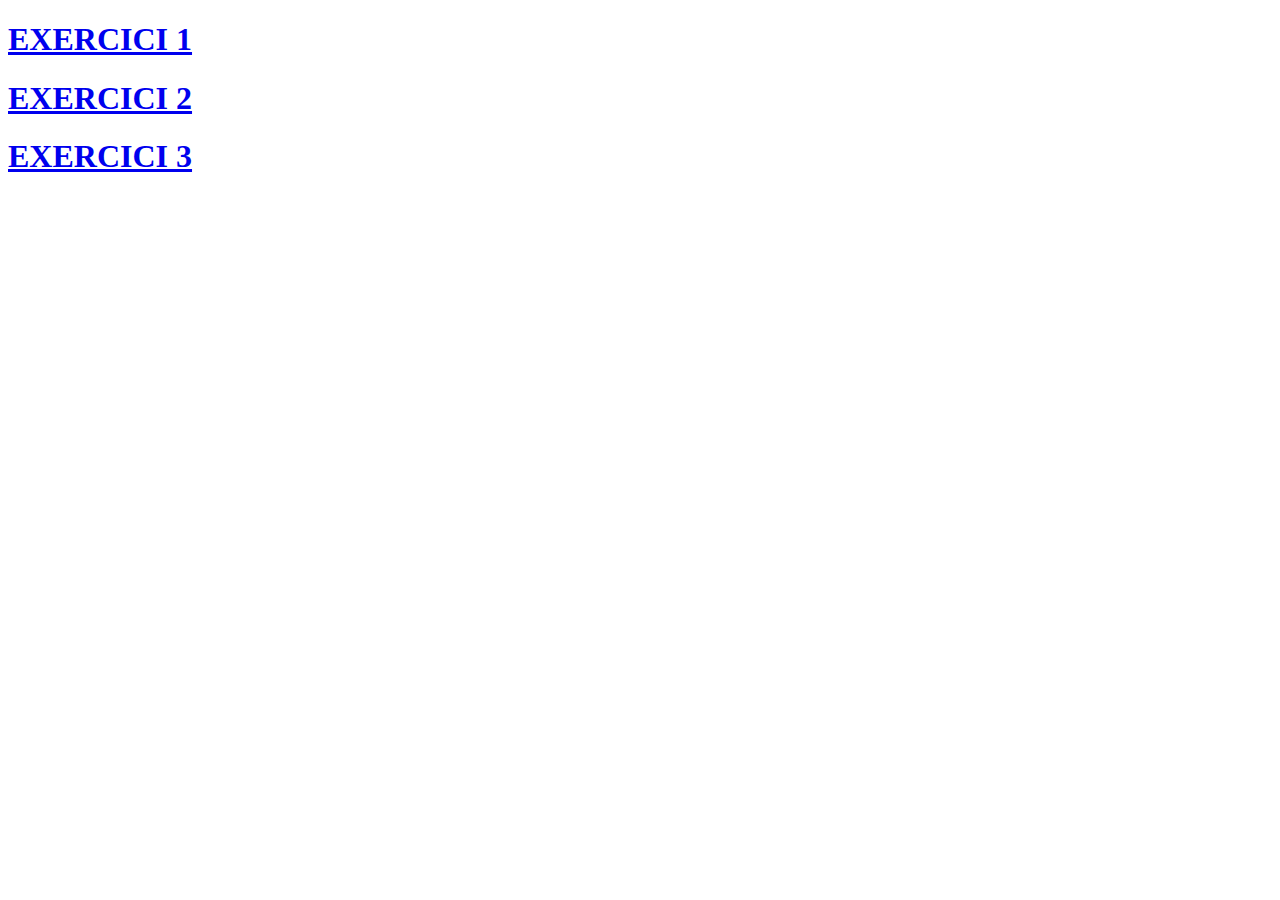
<file: index.html>
<!DOCTYPE html>
<html lang="en">
<head>
  <meta charset="UTF-8">
  <meta name="viewport" content="width=device-width, initial-scale=1.0">
  <title>ACTIVITATS</title>
</head>
<body>
  <a href="http://127.0.0.1:3000/lmsgi/lmsgi_ex1_ud2_josep_moll/lmsgi_ex1_ud2.html"><h1>EXERCICI 1</h1></a>
  <a href="http://127.0.0.1:3000/lmsgi/lmsgi_ex2_ud2_josep_moll/lmsgi_ex2_ud2_josep_moll.html"><h1>EXERCICI 2</h1></a>
  <a href="http://127.0.0.1:3000/lmsgi/lmsgi_ex3_ud2_josep_moll/lmsgi_ex3_ud2_josep_moll.html"><h1>EXERCICI 3</h1></a>
</body>
</html>
</file>
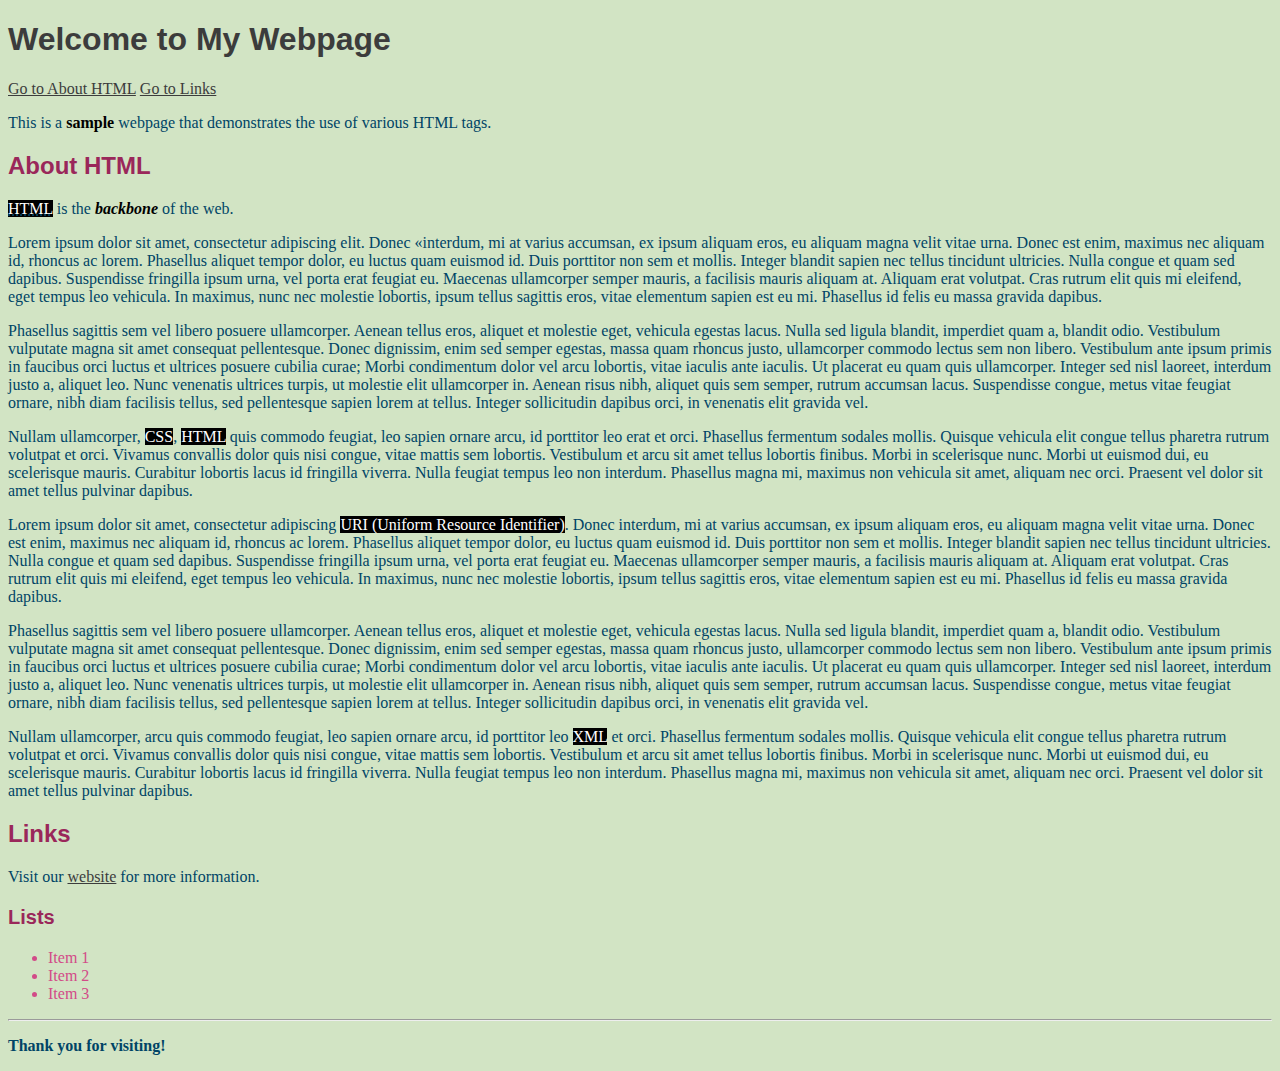
<file: lmsgi_ex1_ud2.html>
<!DOCTYPE html>
<html lang="en">
<head>
  <meta charset="UTF-8">
  <meta name="viewport" content="width=device-width, initial-scale=1.0">
  <title>Exercici 1 CSS</title>
  <link rel="stylesheet" href="style.css">
</head>
<body>
  <header>
    <h1>Welcome to My Webpage</h1>
    <nav>
      <a href="#about">Go to About HTML</a>
      <a href="#links">Go to Links</a>
    </nav>
  </header>
  <main>
    <p>This is a <span class="negreta">sample</span> webpage that demonstrates the use of various HTML tags.</p>

    <h2>About HTML</h2>
    <p><abbr title="Hypertext Markup Language"><span class="important">HTML</span></abbr> is the <span class="negretacursiva">backbone</span> of the web.</p>

    <p>Lorem ipsum dolor sit amet, consectetur adipiscing elit. Donec «interdum, mi at varius accumsan, ex ipsum aliquam eros, eu aliquam magna velit vitae urna. Donec est enim, maximus nec aliquam id, rhoncus ac lorem. Phasellus aliquet tempor dolor, eu luctus quam euismod id. Duis porttitor non sem et mollis. Integer blandit sapien nec tellus tincidunt ultricies. Nulla congue et quam sed dapibus. Suspendisse fringilla ipsum urna, vel porta erat feugiat eu. Maecenas ullamcorper semper mauris, a facilisis mauris aliquam at. Aliquam erat volutpat. Cras rutrum elit quis mi eleifend, eget tempus leo vehicula. In maximus, nunc nec molestie lobortis, ipsum tellus sagittis eros, vitae elementum sapien est eu mi. Phasellus id felis eu massa gravida dapibus.</p>

    <p>Phasellus sagittis sem vel libero posuere ullamcorper. Aenean tellus eros, aliquet et molestie eget, vehicula egestas lacus. Nulla sed ligula blandit, imperdiet quam a, blandit odio. Vestibulum vulputate magna sit amet consequat pellentesque. Donec dignissim, enim sed semper egestas, massa quam rhoncus justo, ullamcorper commodo lectus sem non libero. Vestibulum ante ipsum primis in faucibus orci luctus et ultrices posuere cubilia curae; Morbi condimentum dolor vel arcu lobortis, vitae iaculis ante iaculis. Ut placerat eu quam quis ullamcorper. Integer sed nisl laoreet, interdum justo a, aliquet leo. Nunc venenatis ultrices turpis, ut molestie elit ullamcorper in. Aenean risus nibh, aliquet quis sem semper, rutrum accumsan lacus. Suspendisse congue, metus vitae feugiat ornare, nibh diam facilisis tellus, sed pellentesque sapien lorem at tellus. Integer sollicitudin dapibus orci, in venenatis elit gravida vel. </p>

    <p> Nullam ullamcorper, <span class="important">CSS</span>, <span class="important">HTML</span> quis commodo feugiat, leo sapien ornare arcu, id porttitor leo erat et orci. Phasellus fermentum sodales mollis. Quisque vehicula elit congue tellus pharetra rutrum volutpat et orci. Vivamus convallis dolor quis nisi congue, vitae mattis sem lobortis. Vestibulum et arcu sit amet tellus lobortis finibus. Morbi in scelerisque nunc. Morbi ut euismod dui, eu scelerisque mauris. Curabitur lobortis lacus id fringilla viverra. Nulla feugiat tempus leo non interdum. Phasellus magna mi, maximus non vehicula sit amet, aliquam nec orci. Praesent vel dolor sit amet tellus pulvinar dapibus.</p>

    <p>Lorem ipsum dolor sit amet, consectetur adipiscing <span class="important">URI (Uniform Resource Identifier)</span>. Donec interdum, mi at varius accumsan, ex ipsum aliquam eros, eu aliquam magna velit vitae urna. Donec est enim, maximus nec aliquam id, rhoncus ac lorem. Phasellus aliquet tempor dolor, eu luctus quam euismod id. Duis porttitor non sem et mollis. Integer blandit sapien nec tellus tincidunt ultricies. Nulla congue et quam sed dapibus. Suspendisse fringilla ipsum urna, vel porta erat feugiat eu. Maecenas ullamcorper semper mauris, a facilisis mauris aliquam at. Aliquam erat volutpat. Cras rutrum elit quis mi eleifend, eget tempus leo vehicula. In maximus, nunc nec molestie lobortis, ipsum tellus sagittis eros, vitae elementum sapien est eu mi. Phasellus id felis eu massa gravida dapibus.</p>

    <p>Phasellus sagittis sem vel libero posuere ullamcorper. Aenean tellus eros, aliquet et molestie eget, vehicula egestas lacus. Nulla sed ligula blandit, imperdiet quam a, blandit odio. Vestibulum vulputate magna sit amet consequat pellentesque. Donec dignissim, enim sed semper egestas, massa quam rhoncus justo, ullamcorper commodo lectus sem non libero. Vestibulum ante ipsum primis in faucibus orci luctus et ultrices posuere cubilia curae; Morbi condimentum dolor vel arcu lobortis, vitae iaculis ante iaculis. Ut placerat eu quam quis ullamcorper. Integer sed nisl laoreet, interdum justo a, aliquet leo. Nunc venenatis ultrices turpis, ut molestie elit ullamcorper in. Aenean risus nibh, aliquet quis sem semper, rutrum accumsan lacus. Suspendisse congue, metus vitae feugiat ornare, nibh diam facilisis tellus, sed pellentesque sapien lorem at tellus. Integer sollicitudin dapibus orci, in venenatis elit gravida vel.</p>

    <p> Nullam ullamcorper, arcu quis commodo feugiat, leo sapien ornare arcu, id porttitor leo <span class="important">XML</span> et orci. Phasellus fermentum sodales mollis. Quisque vehicula elit congue tellus pharetra rutrum volutpat et orci. Vivamus convallis dolor quis nisi congue, vitae mattis sem lobortis. Vestibulum et arcu sit amet tellus lobortis finibus. Morbi in scelerisque nunc. Morbi ut euismod dui, eu scelerisque mauris. Curabitur lobortis lacus id fringilla viverra. Nulla feugiat tempus leo non interdum. Phasellus magna mi, maximus non vehicula sit amet, aliquam nec orci. Praesent vel dolor sit amet tellus pulvinar dapibus.</p>

    <h2>Links</h2>
    <p>Visit our <a href="https://www.example.com" target="_blank">website</a> for more information.</p>

    <h3>Lists</h3>
    <ul>
      <li>Item 1</li>
      <li>Item 2</li>
      <li>Item 3</li>
    </ul>

    <hr>
  </main>
  
  <footer>
    <p>Thank you for visiting!</p>
  </footer>
</body>
</html>
</file>
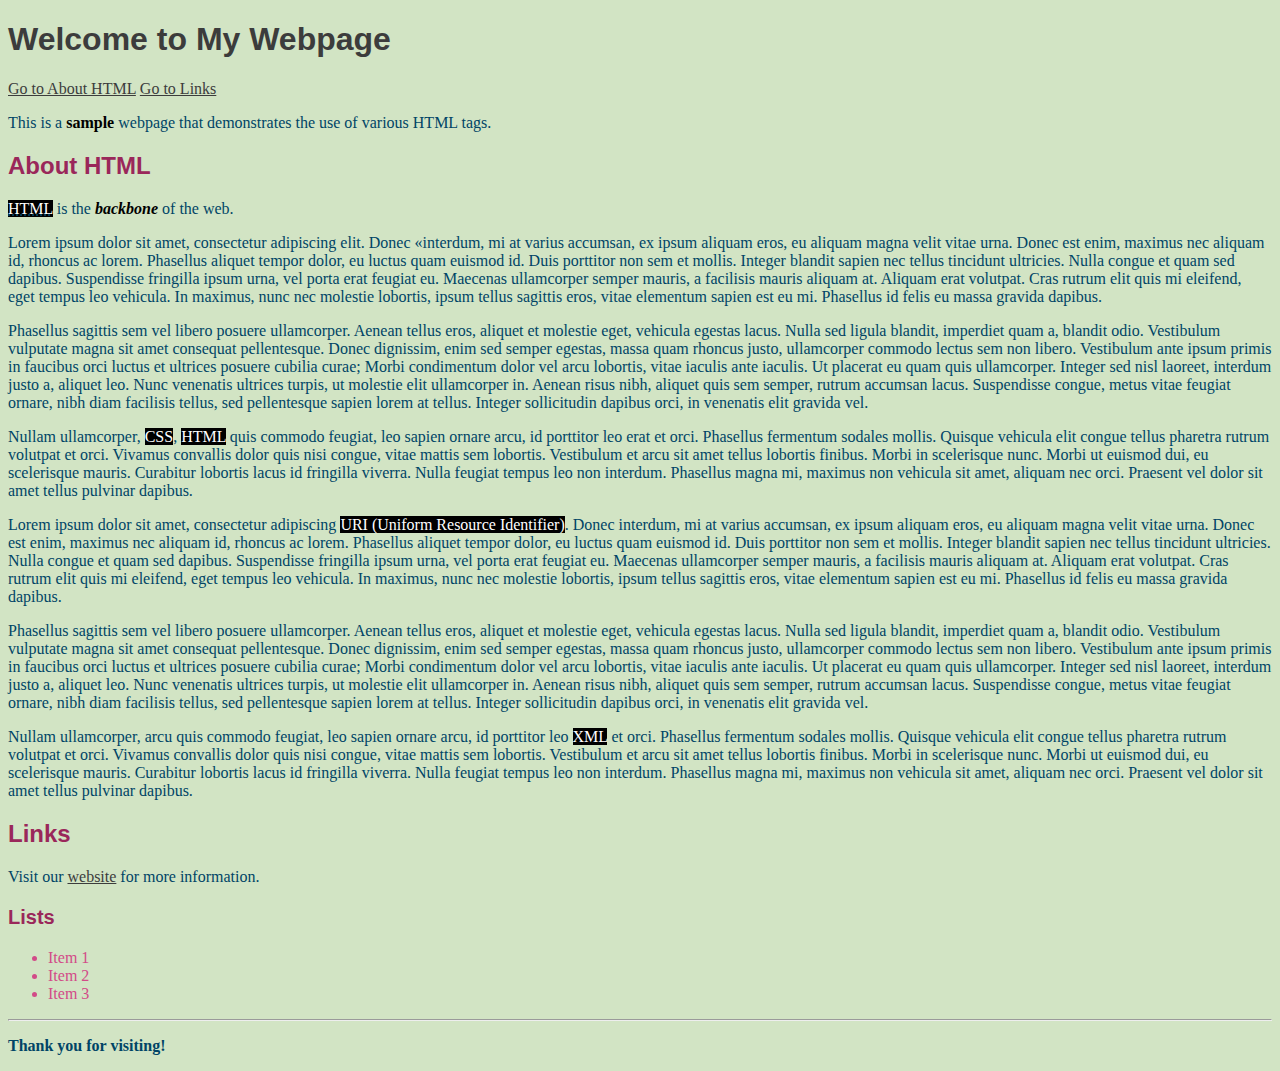
<file: lmsgi_ex1_ud2_josep_moll/lmsgi_ex1_ud2.html>
<!DOCTYPE html>
<html lang="en">
<head>
  <meta charset="UTF-8">
  <meta name="viewport" content="width=device-width, initial-scale=1.0">
  <title>Exercici 1 CSS</title>
  <link rel="stylesheet" href="style.css">
</head>
<body>
  <header>
    <h1>Welcome to My Webpage</h1>
    <nav>
      <a href="#about">Go to About HTML</a>
      <a href="#links">Go to Links</a>
    </nav>
  </header>
  <main>
    <p>This is a <span class="negreta">sample</span> webpage that demonstrates the use of various HTML tags.</p>

    <h2>About HTML</h2>
    <p><abbr title="Hypertext Markup Language"><span class="important">HTML</span></abbr> is the <span class="negreta cursiva">backbone</span> of the web.</p>

    <p>Lorem ipsum dolor sit amet, consectetur adipiscing elit. Donec «interdum, mi at varius accumsan, ex ipsum aliquam eros, eu aliquam magna velit vitae urna. Donec est enim, maximus nec aliquam id, rhoncus ac lorem. Phasellus aliquet tempor dolor, eu luctus quam euismod id. Duis porttitor non sem et mollis. Integer blandit sapien nec tellus tincidunt ultricies. Nulla congue et quam sed dapibus. Suspendisse fringilla ipsum urna, vel porta erat feugiat eu. Maecenas ullamcorper semper mauris, a facilisis mauris aliquam at. Aliquam erat volutpat. Cras rutrum elit quis mi eleifend, eget tempus leo vehicula. In maximus, nunc nec molestie lobortis, ipsum tellus sagittis eros, vitae elementum sapien est eu mi. Phasellus id felis eu massa gravida dapibus.</p>

    <p>Phasellus sagittis sem vel libero posuere ullamcorper. Aenean tellus eros, aliquet et molestie eget, vehicula egestas lacus. Nulla sed ligula blandit, imperdiet quam a, blandit odio. Vestibulum vulputate magna sit amet consequat pellentesque. Donec dignissim, enim sed semper egestas, massa quam rhoncus justo, ullamcorper commodo lectus sem non libero. Vestibulum ante ipsum primis in faucibus orci luctus et ultrices posuere cubilia curae; Morbi condimentum dolor vel arcu lobortis, vitae iaculis ante iaculis. Ut placerat eu quam quis ullamcorper. Integer sed nisl laoreet, interdum justo a, aliquet leo. Nunc venenatis ultrices turpis, ut molestie elit ullamcorper in. Aenean risus nibh, aliquet quis sem semper, rutrum accumsan lacus. Suspendisse congue, metus vitae feugiat ornare, nibh diam facilisis tellus, sed pellentesque sapien lorem at tellus. Integer sollicitudin dapibus orci, in venenatis elit gravida vel. </p>

    <p> Nullam ullamcorper, <span class="important">CSS</span>, <span class="important">HTML</span> quis commodo feugiat, leo sapien ornare arcu, id porttitor leo erat et orci. Phasellus fermentum sodales mollis. Quisque vehicula elit congue tellus pharetra rutrum volutpat et orci. Vivamus convallis dolor quis nisi congue, vitae mattis sem lobortis. Vestibulum et arcu sit amet tellus lobortis finibus. Morbi in scelerisque nunc. Morbi ut euismod dui, eu scelerisque mauris. Curabitur lobortis lacus id fringilla viverra. Nulla feugiat tempus leo non interdum. Phasellus magna mi, maximus non vehicula sit amet, aliquam nec orci. Praesent vel dolor sit amet tellus pulvinar dapibus.</p>

    <p>Lorem ipsum dolor sit amet, consectetur adipiscing <span class="important">URI (Uniform Resource Identifier)</span>. Donec interdum, mi at varius accumsan, ex ipsum aliquam eros, eu aliquam magna velit vitae urna. Donec est enim, maximus nec aliquam id, rhoncus ac lorem. Phasellus aliquet tempor dolor, eu luctus quam euismod id. Duis porttitor non sem et mollis. Integer blandit sapien nec tellus tincidunt ultricies. Nulla congue et quam sed dapibus. Suspendisse fringilla ipsum urna, vel porta erat feugiat eu. Maecenas ullamcorper semper mauris, a facilisis mauris aliquam at. Aliquam erat volutpat. Cras rutrum elit quis mi eleifend, eget tempus leo vehicula. In maximus, nunc nec molestie lobortis, ipsum tellus sagittis eros, vitae elementum sapien est eu mi. Phasellus id felis eu massa gravida dapibus.</p>

    <p>Phasellus sagittis sem vel libero posuere ullamcorper. Aenean tellus eros, aliquet et molestie eget, vehicula egestas lacus. Nulla sed ligula blandit, imperdiet quam a, blandit odio. Vestibulum vulputate magna sit amet consequat pellentesque. Donec dignissim, enim sed semper egestas, massa quam rhoncus justo, ullamcorper commodo lectus sem non libero. Vestibulum ante ipsum primis in faucibus orci luctus et ultrices posuere cubilia curae; Morbi condimentum dolor vel arcu lobortis, vitae iaculis ante iaculis. Ut placerat eu quam quis ullamcorper. Integer sed nisl laoreet, interdum justo a, aliquet leo. Nunc venenatis ultrices turpis, ut molestie elit ullamcorper in. Aenean risus nibh, aliquet quis sem semper, rutrum accumsan lacus. Suspendisse congue, metus vitae feugiat ornare, nibh diam facilisis tellus, sed pellentesque sapien lorem at tellus. Integer sollicitudin dapibus orci, in venenatis elit gravida vel.</p>

    <p> Nullam ullamcorper, arcu quis commodo feugiat, leo sapien ornare arcu, id porttitor leo <span class="important">XML</span> et orci. Phasellus fermentum sodales mollis. Quisque vehicula elit congue tellus pharetra rutrum volutpat et orci. Vivamus convallis dolor quis nisi congue, vitae mattis sem lobortis. Vestibulum et arcu sit amet tellus lobortis finibus. Morbi in scelerisque nunc. Morbi ut euismod dui, eu scelerisque mauris. Curabitur lobortis lacus id fringilla viverra. Nulla feugiat tempus leo non interdum. Phasellus magna mi, maximus non vehicula sit amet, aliquam nec orci. Praesent vel dolor sit amet tellus pulvinar dapibus.</p>

    <h2>Links</h2>
    <p>Visit our <a href="https://www.example.com" target="_blank">website</a> for more information.</p>

    <h3>Lists</h3>
    <ul>
      <li>Item 1</li>
      <li>Item 2</li>
      <li>Item 3</li>
    </ul>

    <hr>
  </main>
  
  <footer>
    <p>Thank you for visiting!</p>
  </footer>
</body>
</html>
</file>
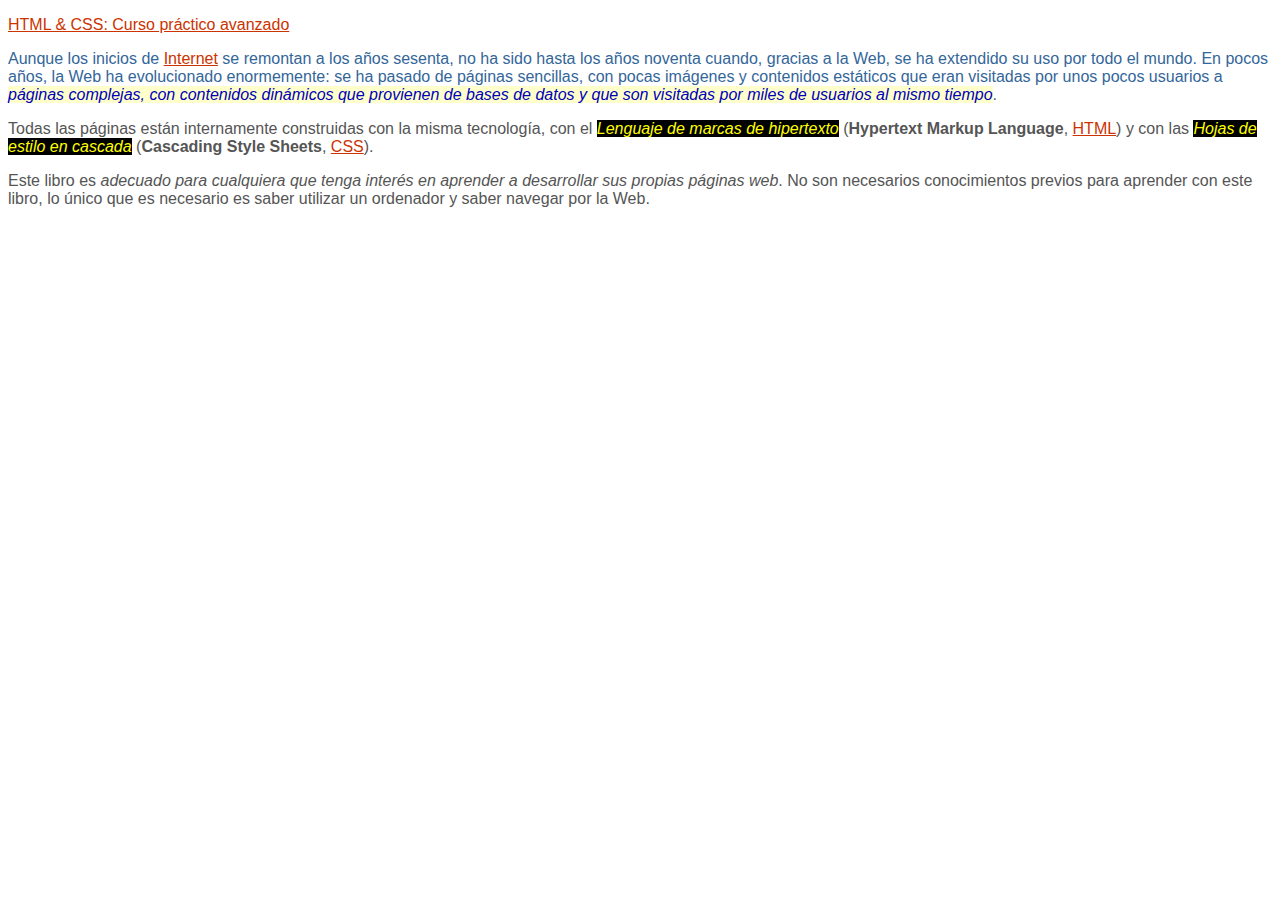
<file: lmsgi_ex2_ud2_josep_moll/lmsgi_ex2_ud2_josep_moll.html>
<!DOCTYPE html>
<html lang="en">
<head>
  <meta charset="UTF-8">
  <meta name="viewport" content="width=device-width, initial-scale=1.0">
  <title>Exercici 2 CSS</title>
  <link rel="stylesheet" href="lmsgi_ex2_ud2.css">
</head>
<body>
  <main>
    <div id="primero">
      <p>
        <a href="http://publicacionesaltaria.com/es/tienda/112-html-css-curso-practico.html">HTML &amp; CSS: Curso práctico avanzado</a>
      </p>
      
      <p id="primero">
        Aunque los inicios de <a href="https://es.wikipedia.org/wiki/Internet">Internet</a> se remontan a los años sesenta, 
        no ha sido hasta los años noventa cuando, gracias a la Web, se ha extendido su uso por todo el mundo. En pocos años, 
        la Web ha evolucionado enormemente: se ha pasado de páginas sencillas, con pocas imágenes y contenidos estáticos que 
        eran visitadas por unos pocos usuarios a <em id="primero">páginas complejas, con contenidos dinámicos que provienen de bases de 
          datos y que son visitadas por miles de usuarios al mismo tiempo</em>.
      </p>
    </div>
      
    <div id="segundo">
      <p>
        Todas las páginas están internamente construidas con la misma tecnología, con el <em class="especial">Lenguaje de marcas 
          de hipertexto</em> (<span class="normal">Hypertext Markup Language</span>, <a href="https://es.wikipedia.org/wiki/HTML">HTML</a>) y 
          con las <em class="especial">Hojas de estilo en cascada</em> (<span class="normal">Cascading Style Sheets</span>, 
          <a href="https://es.wikipedia.org/wiki/CSS">CSS</a>).
      </p>
      
      <p>
        Este libro es <em>adecuado para cualquiera que tenga interés en aprender a desarrollar sus propias páginas web</em>. 
        No son necesarios conocimientos previos para aprender con este libro, lo único que es necesario es saber utilizar 
        un ordenador y saber navegar por la Web.
      </p>
    </div>
  </main>
</body>
</html>
</file>
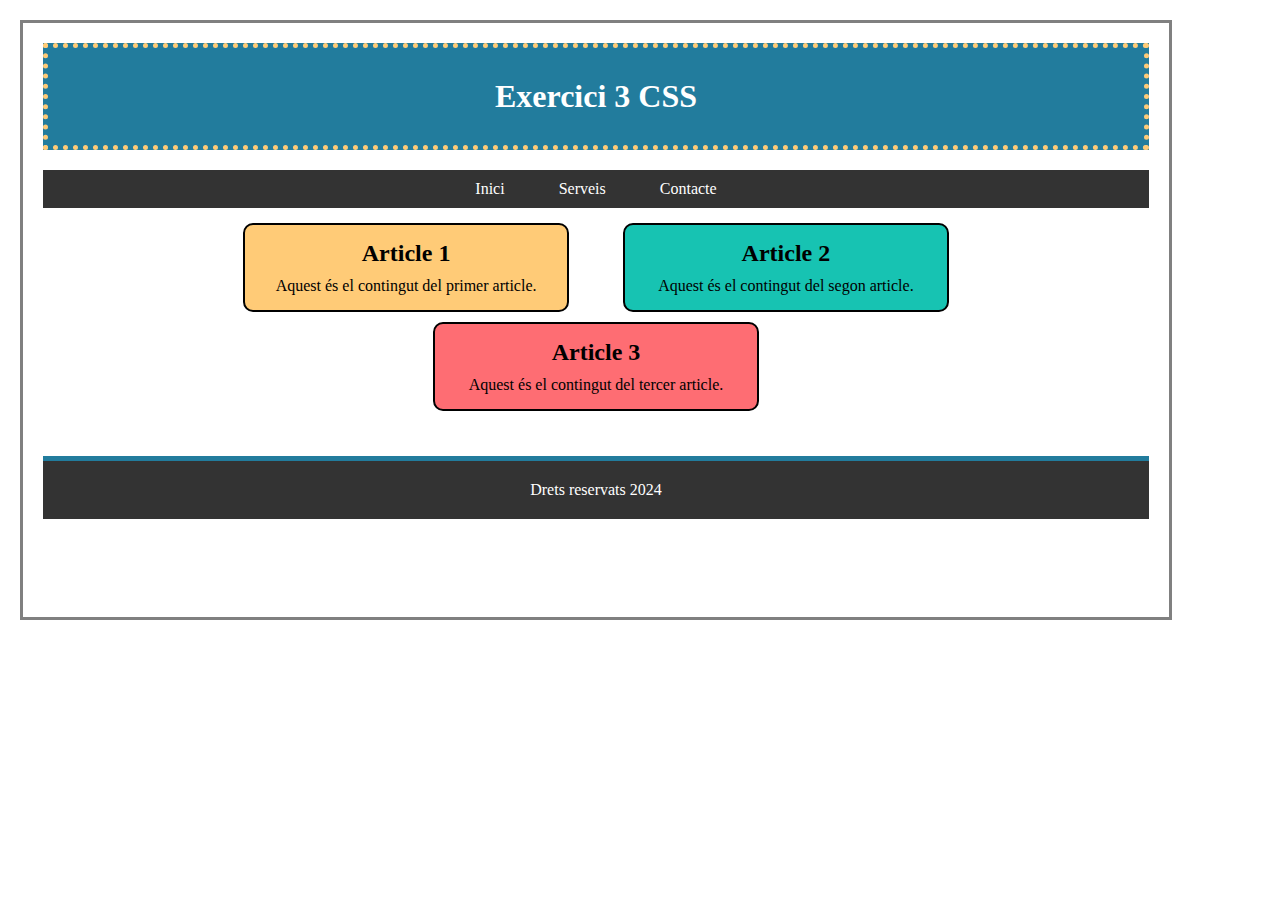
<file: lmsgi_ex3_ud2_josep_moll/lmsgi_ex3_ud2_josep_moll.html>
<!DOCTYPE html>
<html lang="es">
<head>
  <meta charset="UTF-8">
  <meta name="viewport" content="width=device-width, initial-scale=1.0">
  <title>Exercici 3 CSS</title>
  <link rel="stylesheet" href="style.css">
</head>
<body> 
  <header>
    <h1>Exercici 3 CSS</h1>
    <nav>
      <ul>
        <li><a href="#">Inici</a></li>
        <li><a href="#">Serveis</a></li>
        <li><a href="#">Contacte</a></li>
      </ul>
    </nav>
  </header>

  <main>
    <article class="article" id="article1">
      <h2>Article 1</h2>
      <p>Aquest és el contingut del primer article.</p>
    </article>
    <article class="article" id="article2">
      <h2>Article 2</h2>
      <p>Aquest és el contingut del segon article.</p>
    </article>
    <article class="article" id="article3">
      <h2>Article 3</h2>
      <p>Aquest és el contingut del tercer article.</p>
    </article>
  </main>    

  <footer>
    <p>Drets reservats 2024</p>
  </footer>

</body>
</html>
</file>
<file: style.css>
*{
  background-color: #D2E4C4;
  font-size: 16px;
  font-family: Georgia, 'Times New Roman', Times, serif;
}

p{
  color: #004466;
  background-color: #D2E4C4;
}

h1{
  color: #3c3c3c;
  font-family: Verdana, Geneva, Tahoma, sans-serif;
  font-size: 32px;
}

h2{
  color: #9A275A;
  font-family: Verdana, Geneva, Tahoma, sans-serif;
  font-size: 24px;
}

h3{
  color: #9A275A;
  font-family: Verdana, Geneva, Tahoma, sans-serif;
  font-size: 20px;
}

ul{
color: #D24B88;
}

.important{
  color: white;
  background-color: black;
}

.negreta{
  color: black;
  font-weight: bold;
}

.negretacursiva{
  color: black;
  font-weight: bold;
  font-style: italic;
}

a{
  color: #3c3c3c;
}

a:hover{
  font-weight: bold;
}

footer{
  color: #3c3c3c;
  font-weight: bold;
}
</file>
<file: lmsgi_ex1_ud2_josep_moll/style.css>
*{
  color: #004466;
  background-color: #D2E4C4;
  font-size: 16px;
  font-family: Georgia, 'Times New Roman', Times, serif;
}

h1, h2, h3{
  font-family: Verdana, Geneva, Tahoma, sans-serif;
}

h2, h3{
  color: #9A275A;
}

h1{
  color: #3c3c3c;
  font-size: 32px;
}

h2{
  font-size: 24px;
}

h3{
  font-size: 20px;
}

ul li{
color: #D24B88;
}

.important{
  color: white;
  background-color: black;
}

.negreta{
  color: black;
  font-weight: bold;
}

.cursiva{
  font-style: italic;
}

a{
  color: #3c3c3c;
}

a:hover{
  font-weight: bold;
}

footer{
  color: #3c3c3c;
  font-weight: bold;
}
</file>
<file: lmsgi_ex2_ud2_josep_moll/lmsgi_ex2_ud2.css>
/* Todos los elementos de la página */
  *{
    font-size: 16px;
    font-family: Arial, Helvetica, sans-serif;
  }
  
  /* Todos los párrafos de la página */
  p{
    color: #555;
  }
  
  /* Todos los párrafos contenidos en #primero */
  p#primero {
    color: #369;
  }
  
  /* Todos los enlaces de la página */
 a {
    color: #C30;
  }
  
  /* Los elementos <em> contenidos en #primero */
  em#primero{
    color: #0000BB;
    background-color: #FFFFCC;
  }
  
  /* Todos los elementos <em> con la clase "especial" en toda la página */
  .especial {
    color: #FFFF00;
    background: #000000;
  }
  
  /* Todos los elementos <span> contenidos en la clase "normal" */
  .normal {
    font-weight: bold;
  }
</file>
<file: lmsgi_ex3_ud2_josep_moll/style.css>
* {
    margin: 0;
    padding: 0;
    box-sizing: border-box;
    text-align: center;
    list-style: none;
}

body {
    border: 3px gray solid;
    margin: 20px;
    width: 90%;
    min-height: 600px;
    padding: 20px;
}

header h1 {
    background-color: #227C9D;
    color: white;
    padding: 30px 15px;
    margin-bottom: 20px;
    border: 5px #FFCB77 dotted;
}

nav {
    background-color: #333;
}

nav ul {
    padding: 10px 0px;
}

nav ul li {
    padding: 0 10px;
    display: inline;
}

nav ul li a {
    color: white;
    text-decoration: none;
    padding: 15px;
}

main {
    padding: 10px;
}

.article {
    display: inline-block;
    width: 30%;
    margin: 5px 25px;
    padding: 15px;
    border: 2px black solid;
    border-radius: 10px;
}

.article h2 {
    padding-bottom: 10px;
}

.article p {
    color: black;
}

#article1 {
    background-color: #FFCB77;
}

#article2 {
    background-color: #17C3B2;
}

#article3 {
    background-color: #FE6D73;
}

footer {
    margin-top: 30px;
    padding: 20px;
    background-color: #333;
    color: white;
    border-top: 5px #227C9D solid;
}
</file>
